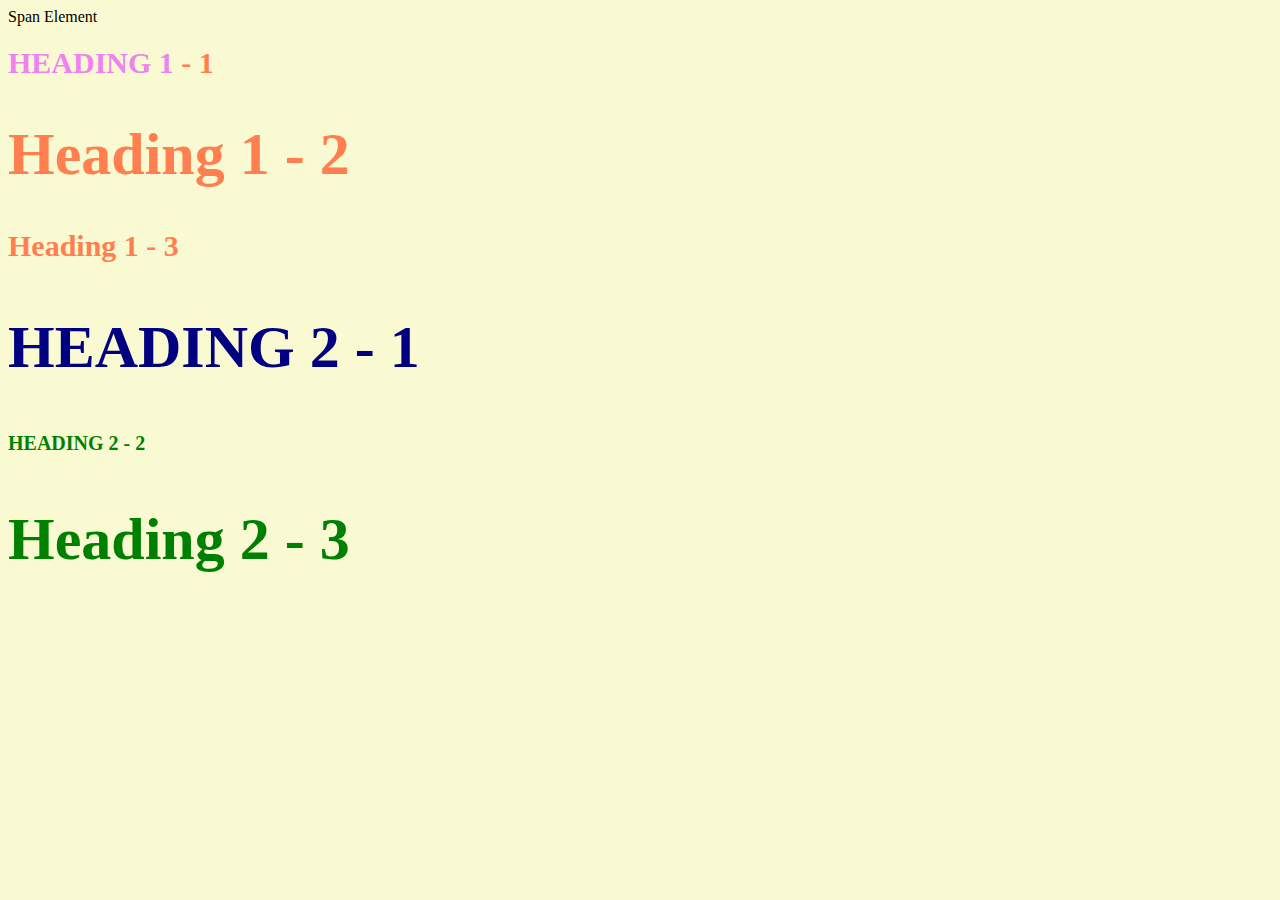
<file: style-test.html>
<!DOCTYPE html>
<html>
<head>
	<title>Style test</title>
	<link rel="stylesheet" type="text/css" href="css/test.css">
</head>
<body>
	<span>Span Element</span>
	<h1 class="uppercase"><span>Heading 1</span> - 1</h1>
	<h1 class="big">Heading 1 - 2</h1>
	<h1>Heading 1 - 3</h1>
	<h2 class="big uppercase">Heading 2 - 1</h2>
	<h2 class="uppercase">Heading 2 - 2</h2>
	<h2 class="big">Heading 2 - 3</h2>

</body>
</html>
</file>
<file: css/test.css>
body{
	background-color: lightgoldenrodyellow;
}
h1{
	font-size: 30px;
	color: coral;
}

h2{
	font-size: 20px;
	color: teal;
}

h2{
	color: green;
}

.big{
	font-size: 60px;
}

.uppercase{
	text-transform: uppercase;
}

.big.uppercase{
	color: navy;
}
h1 span{
	color: violet;
}
</file>
